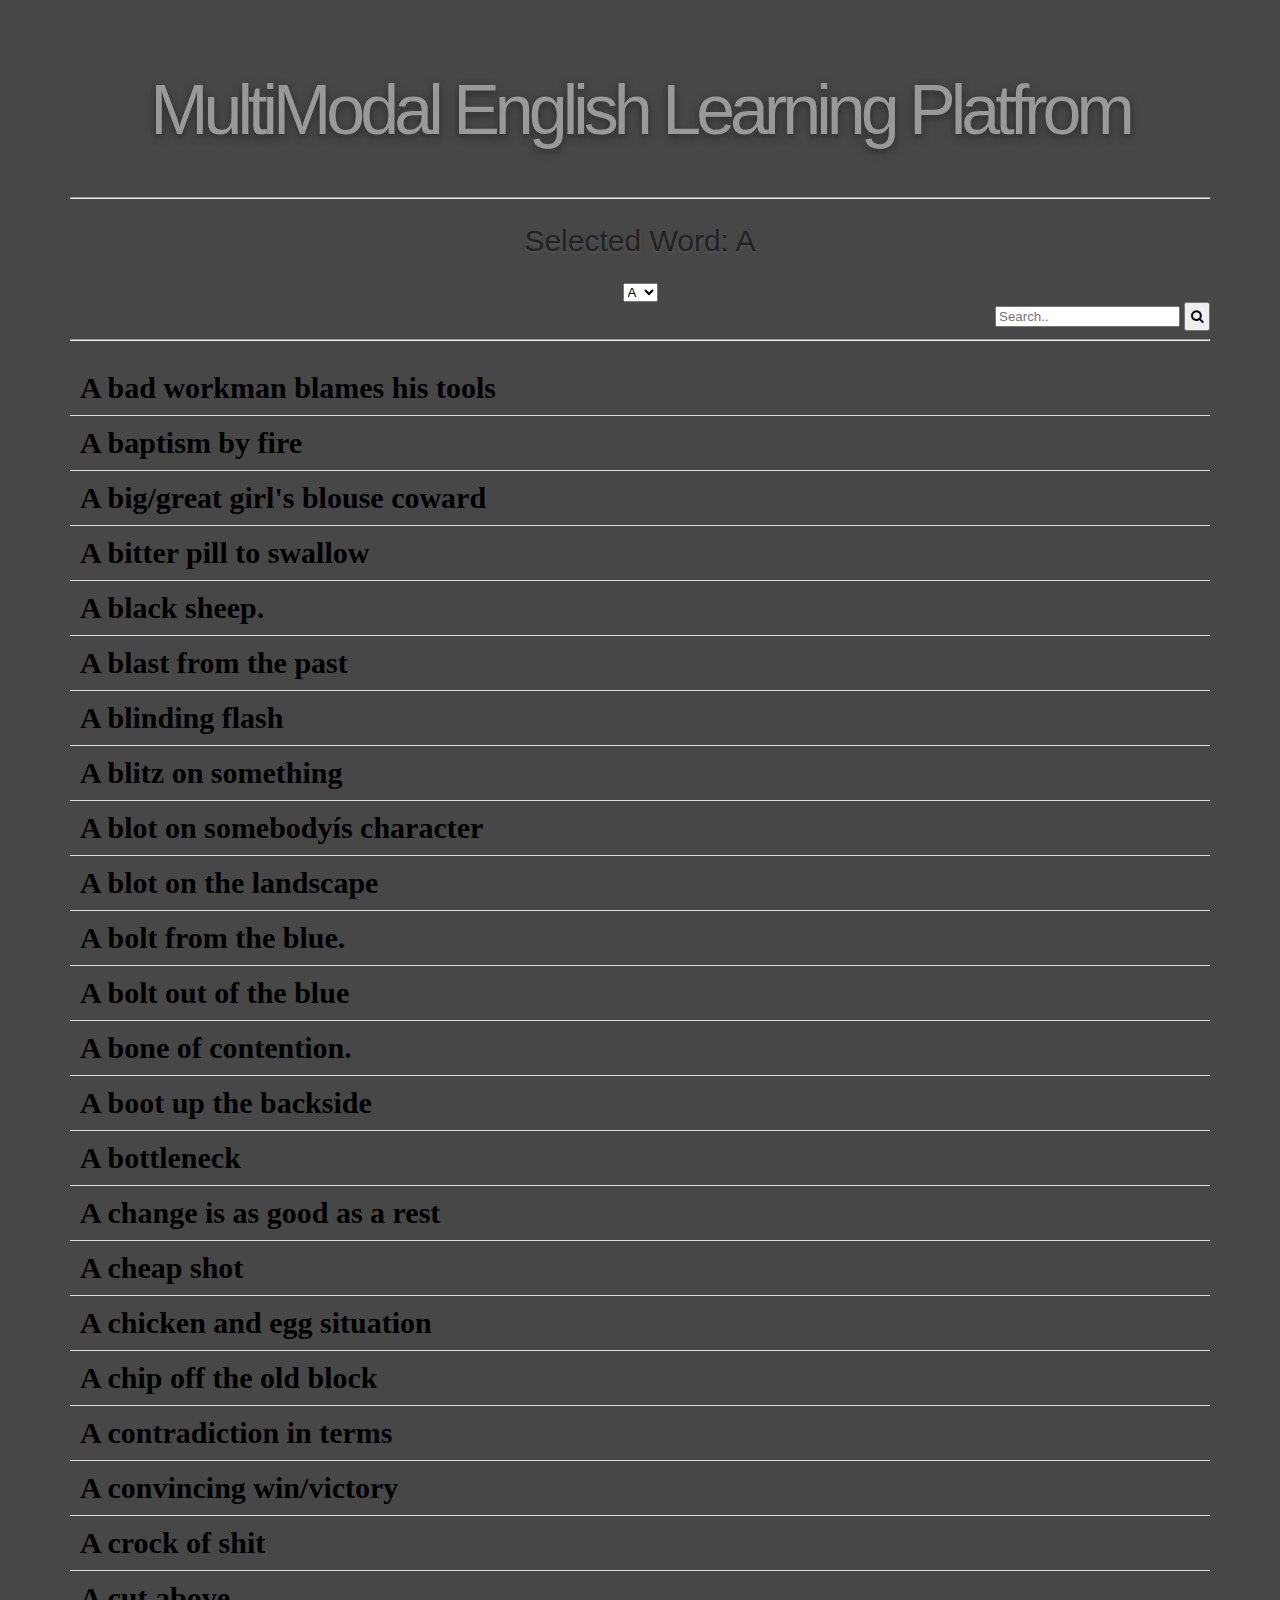
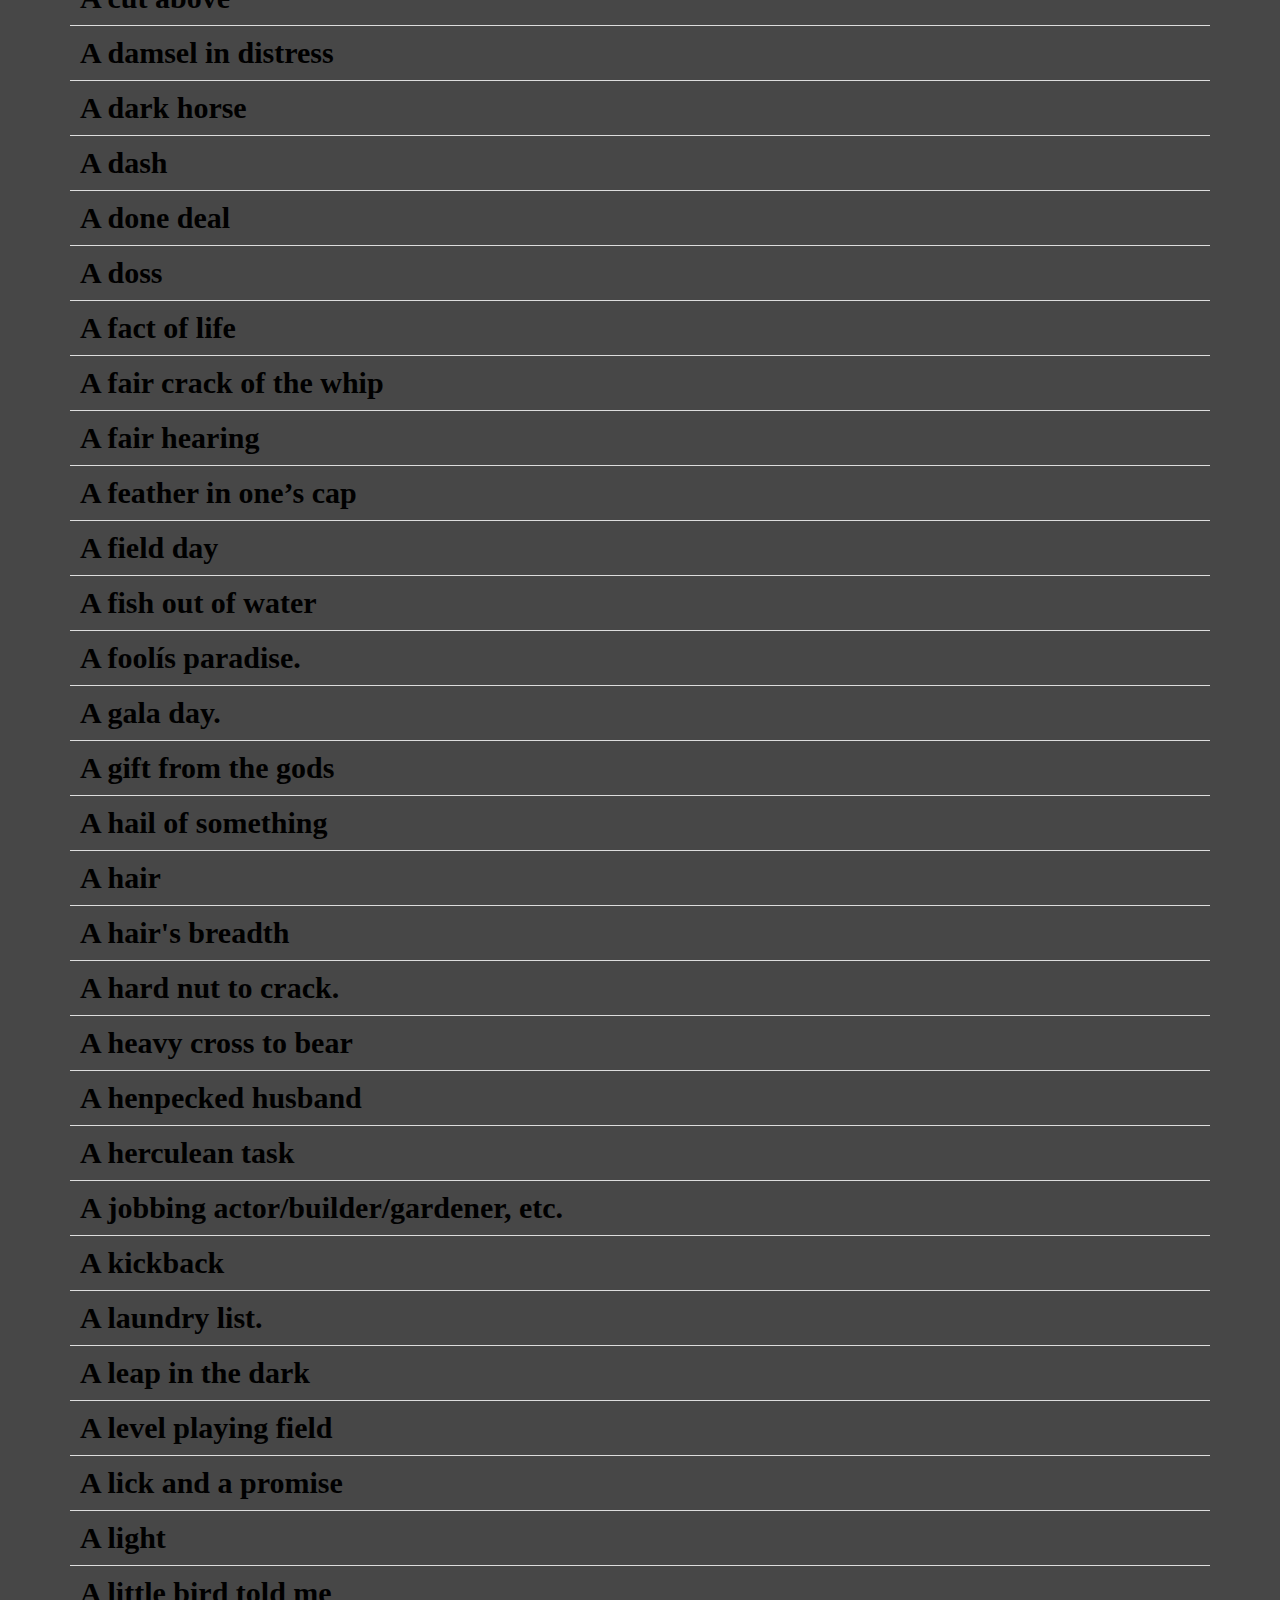
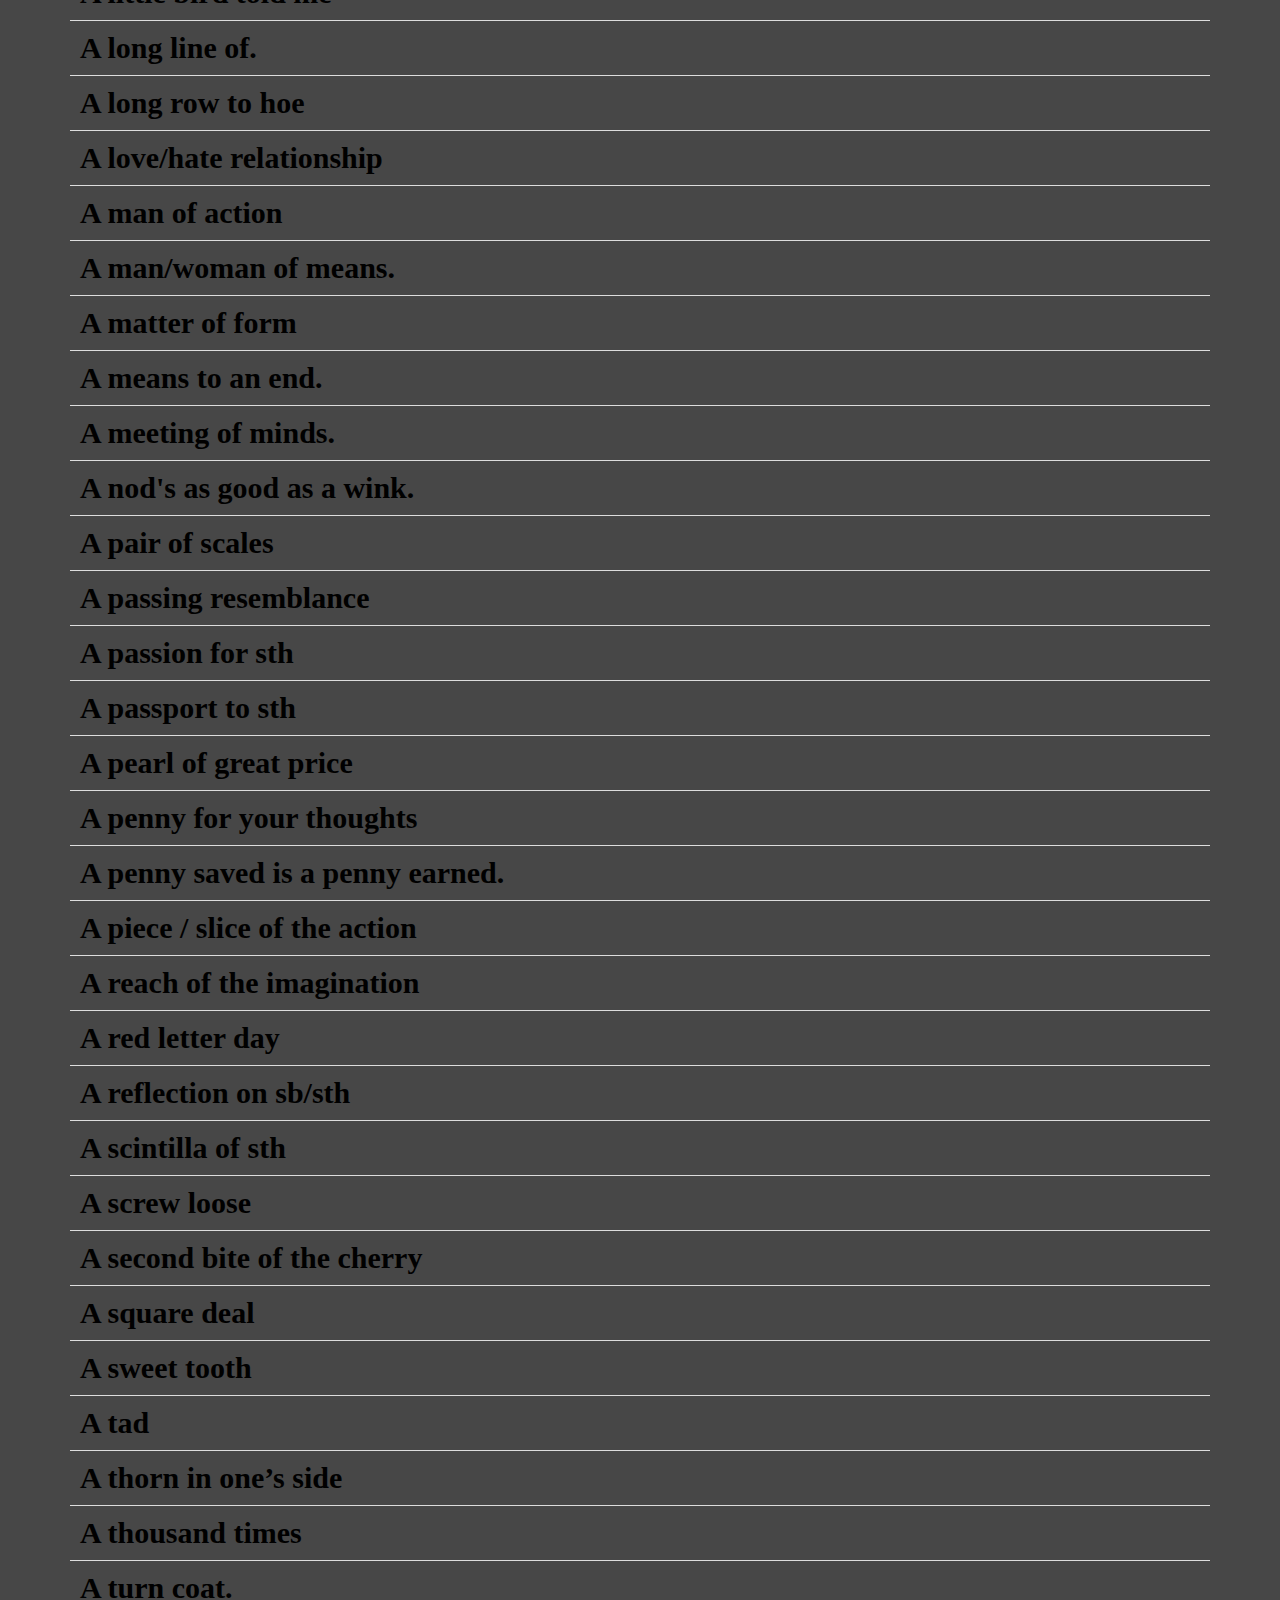
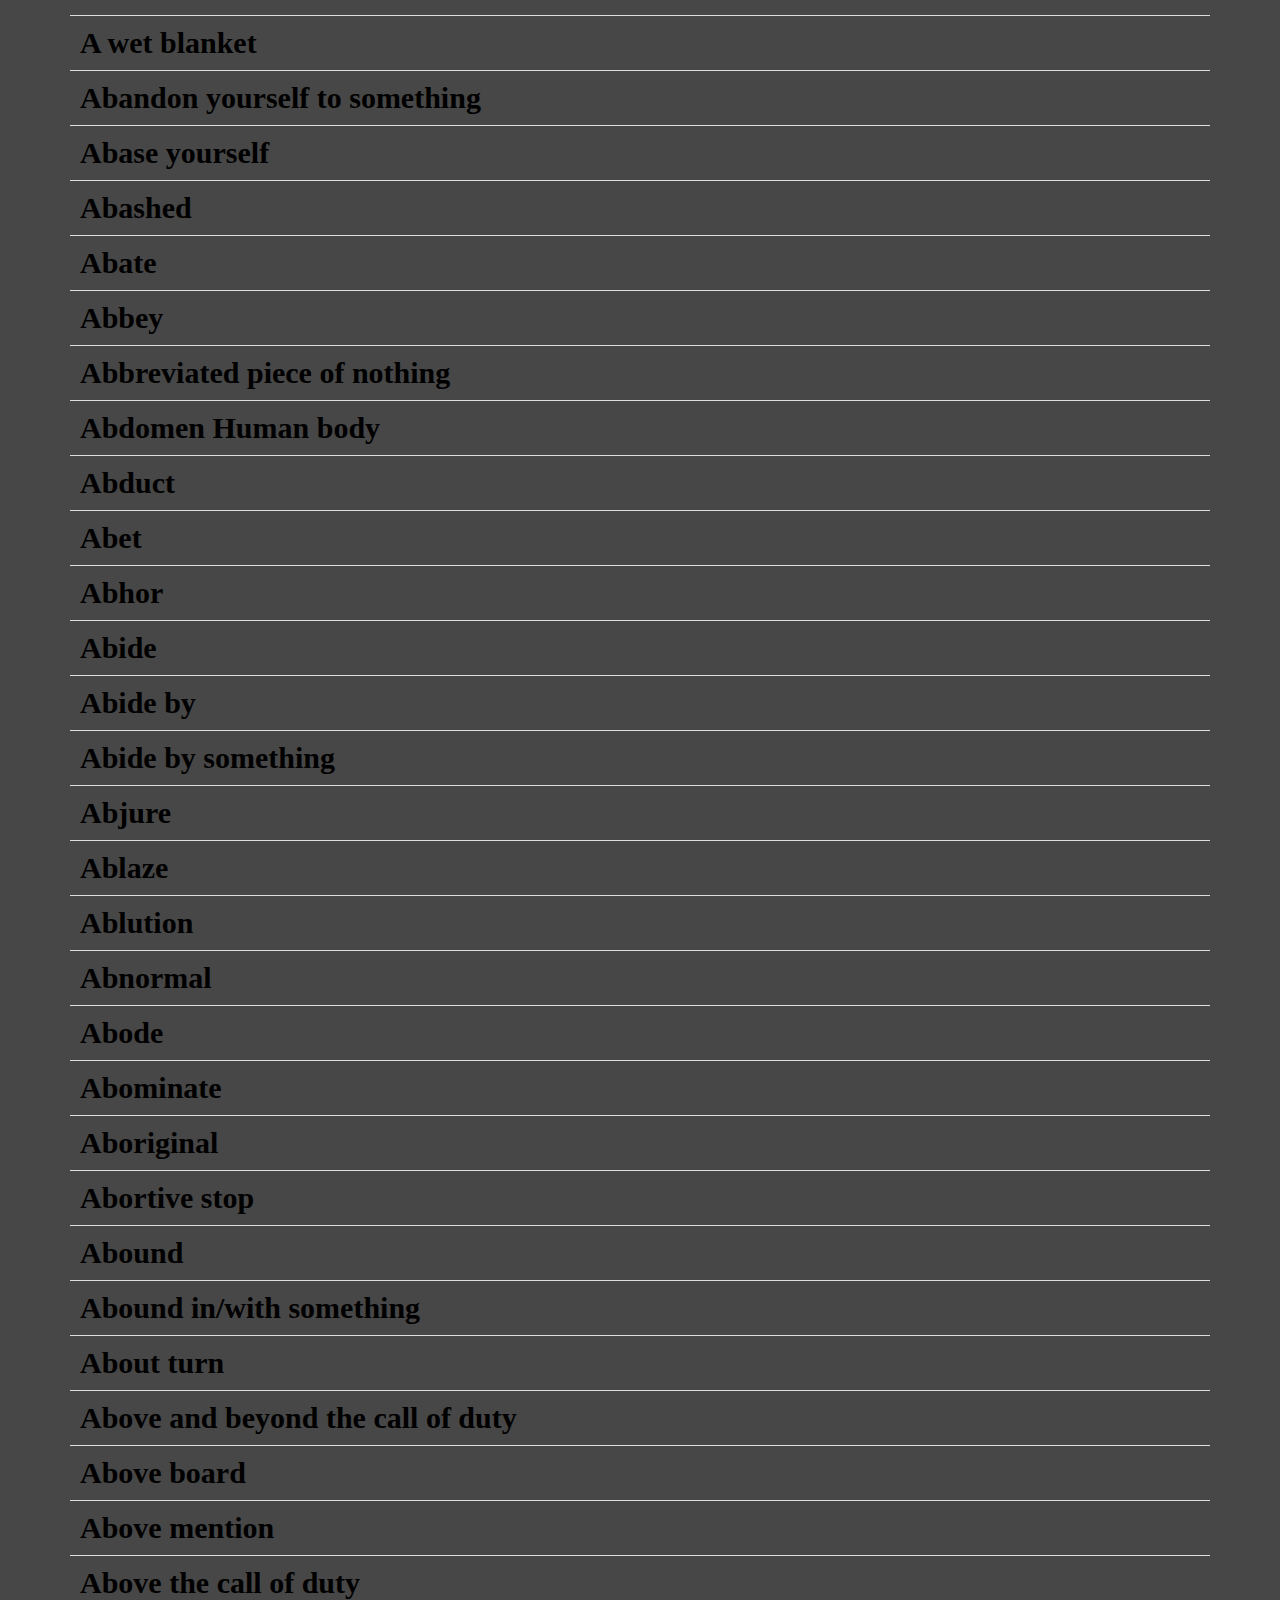
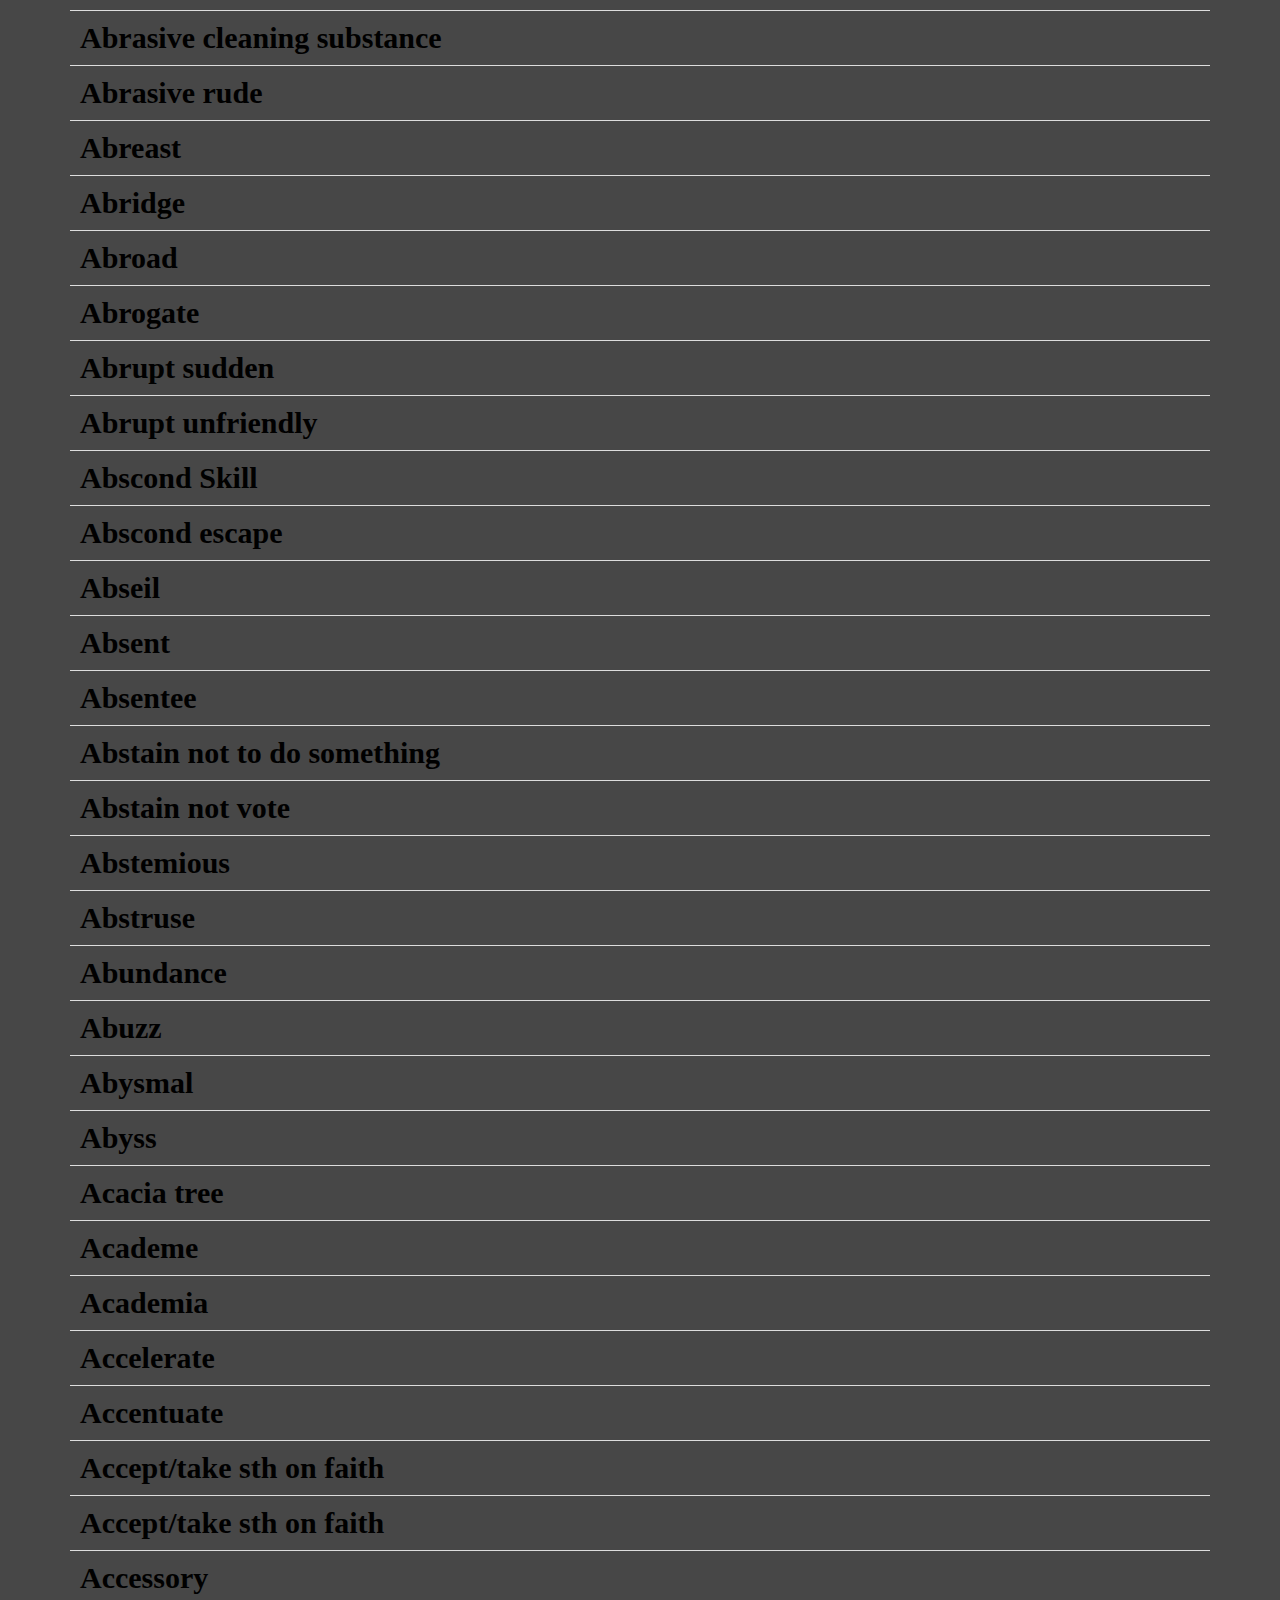
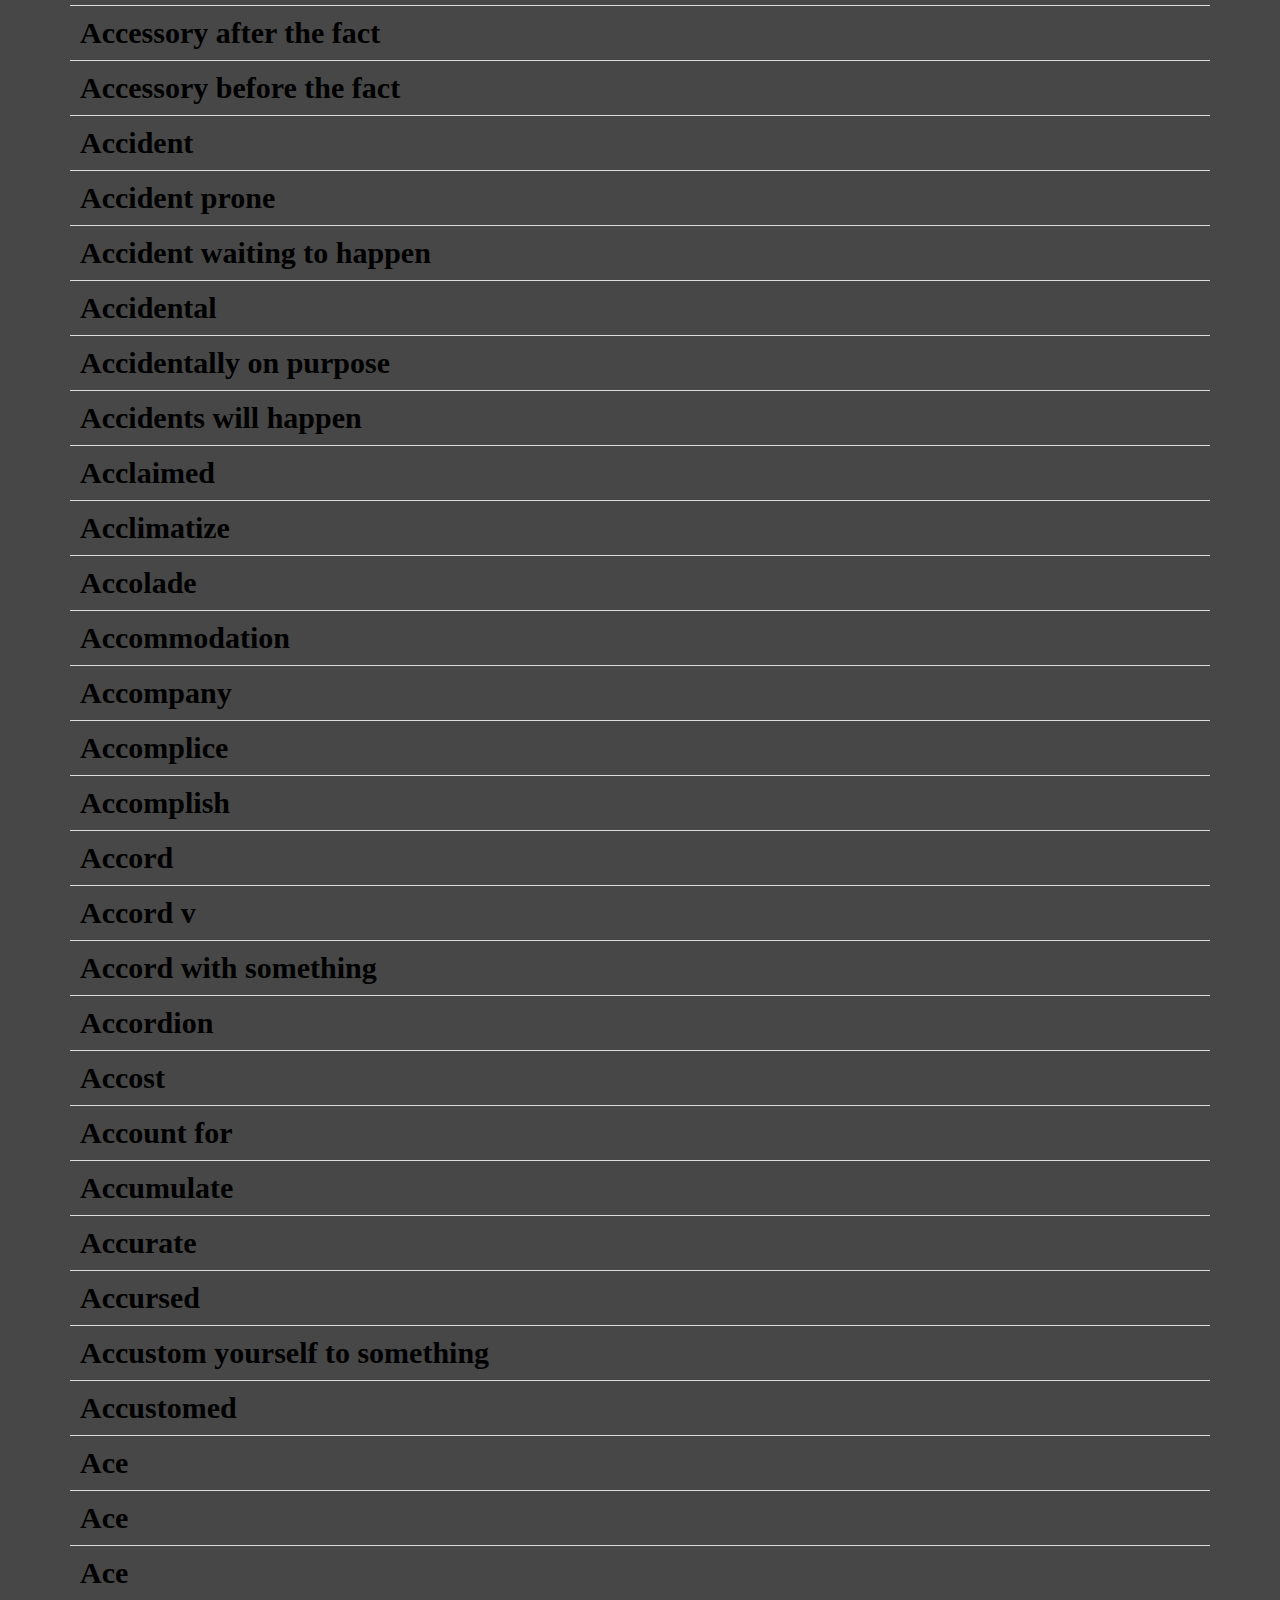
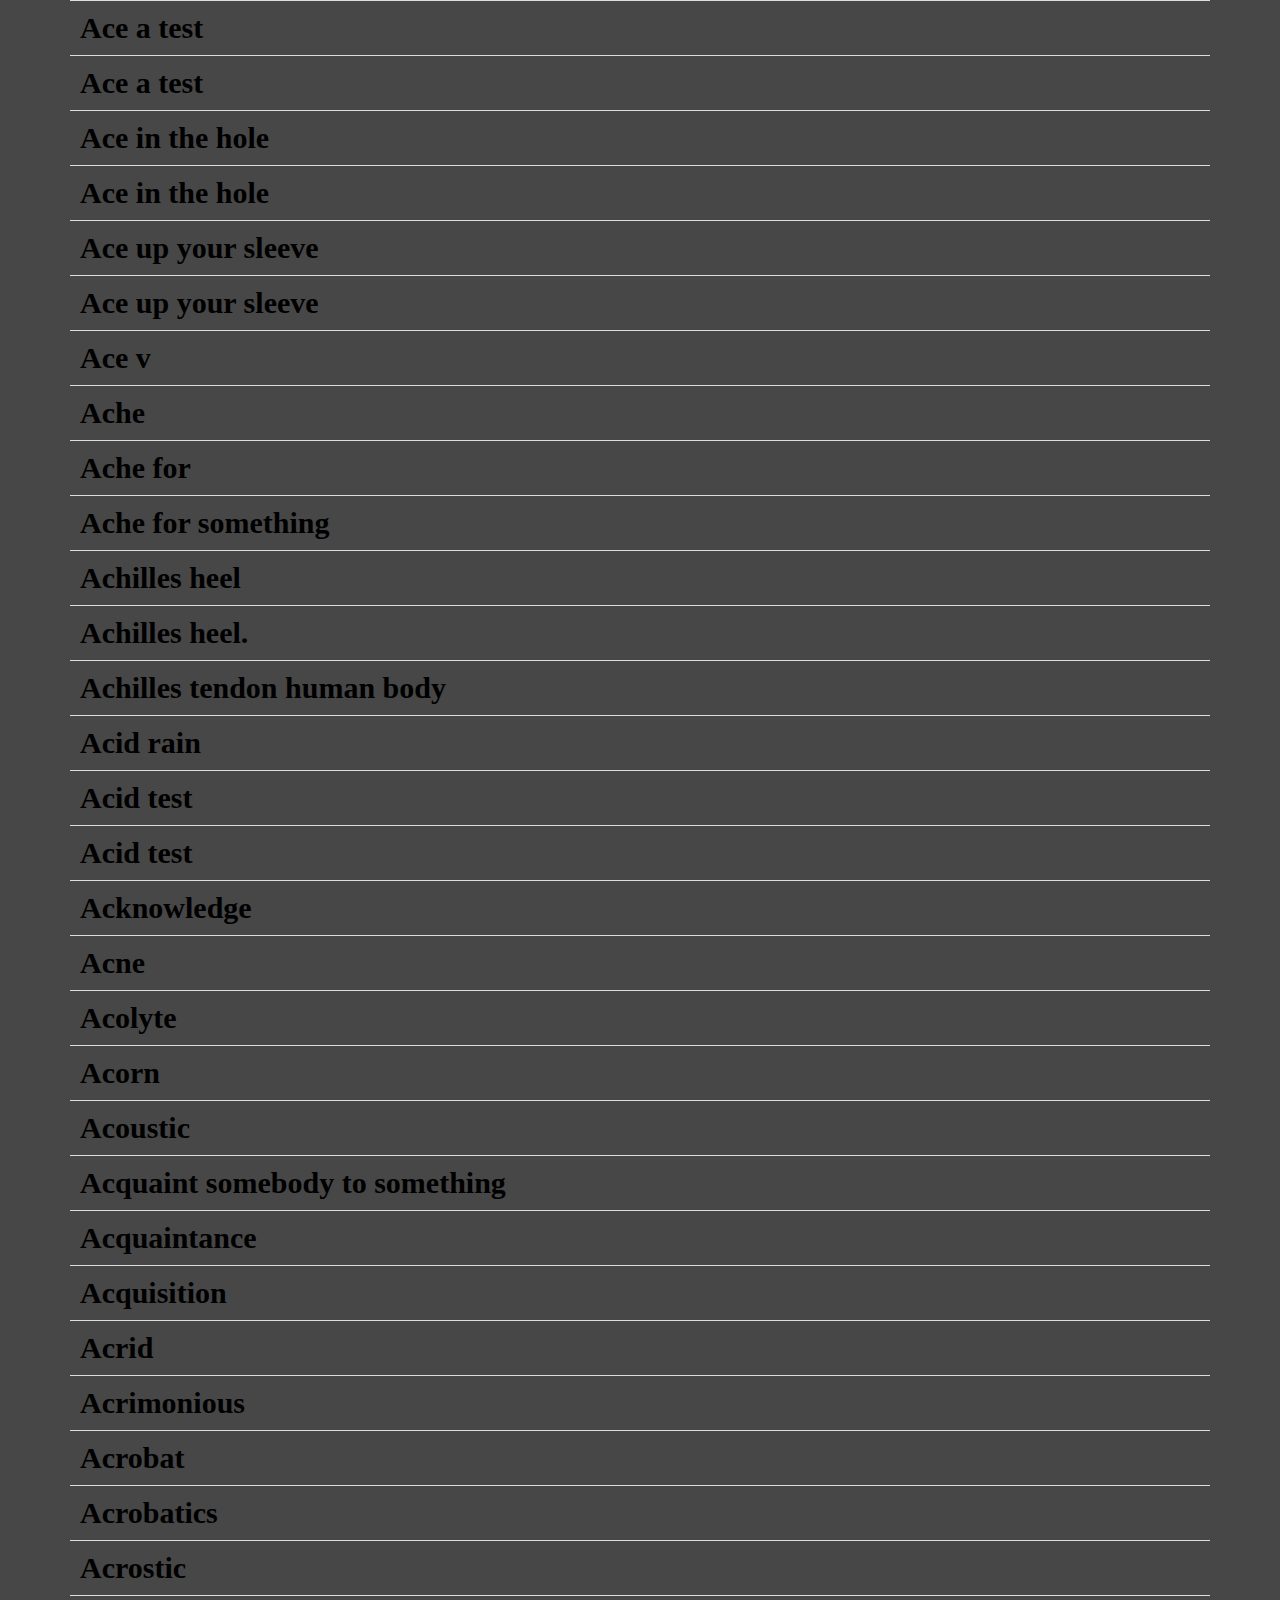
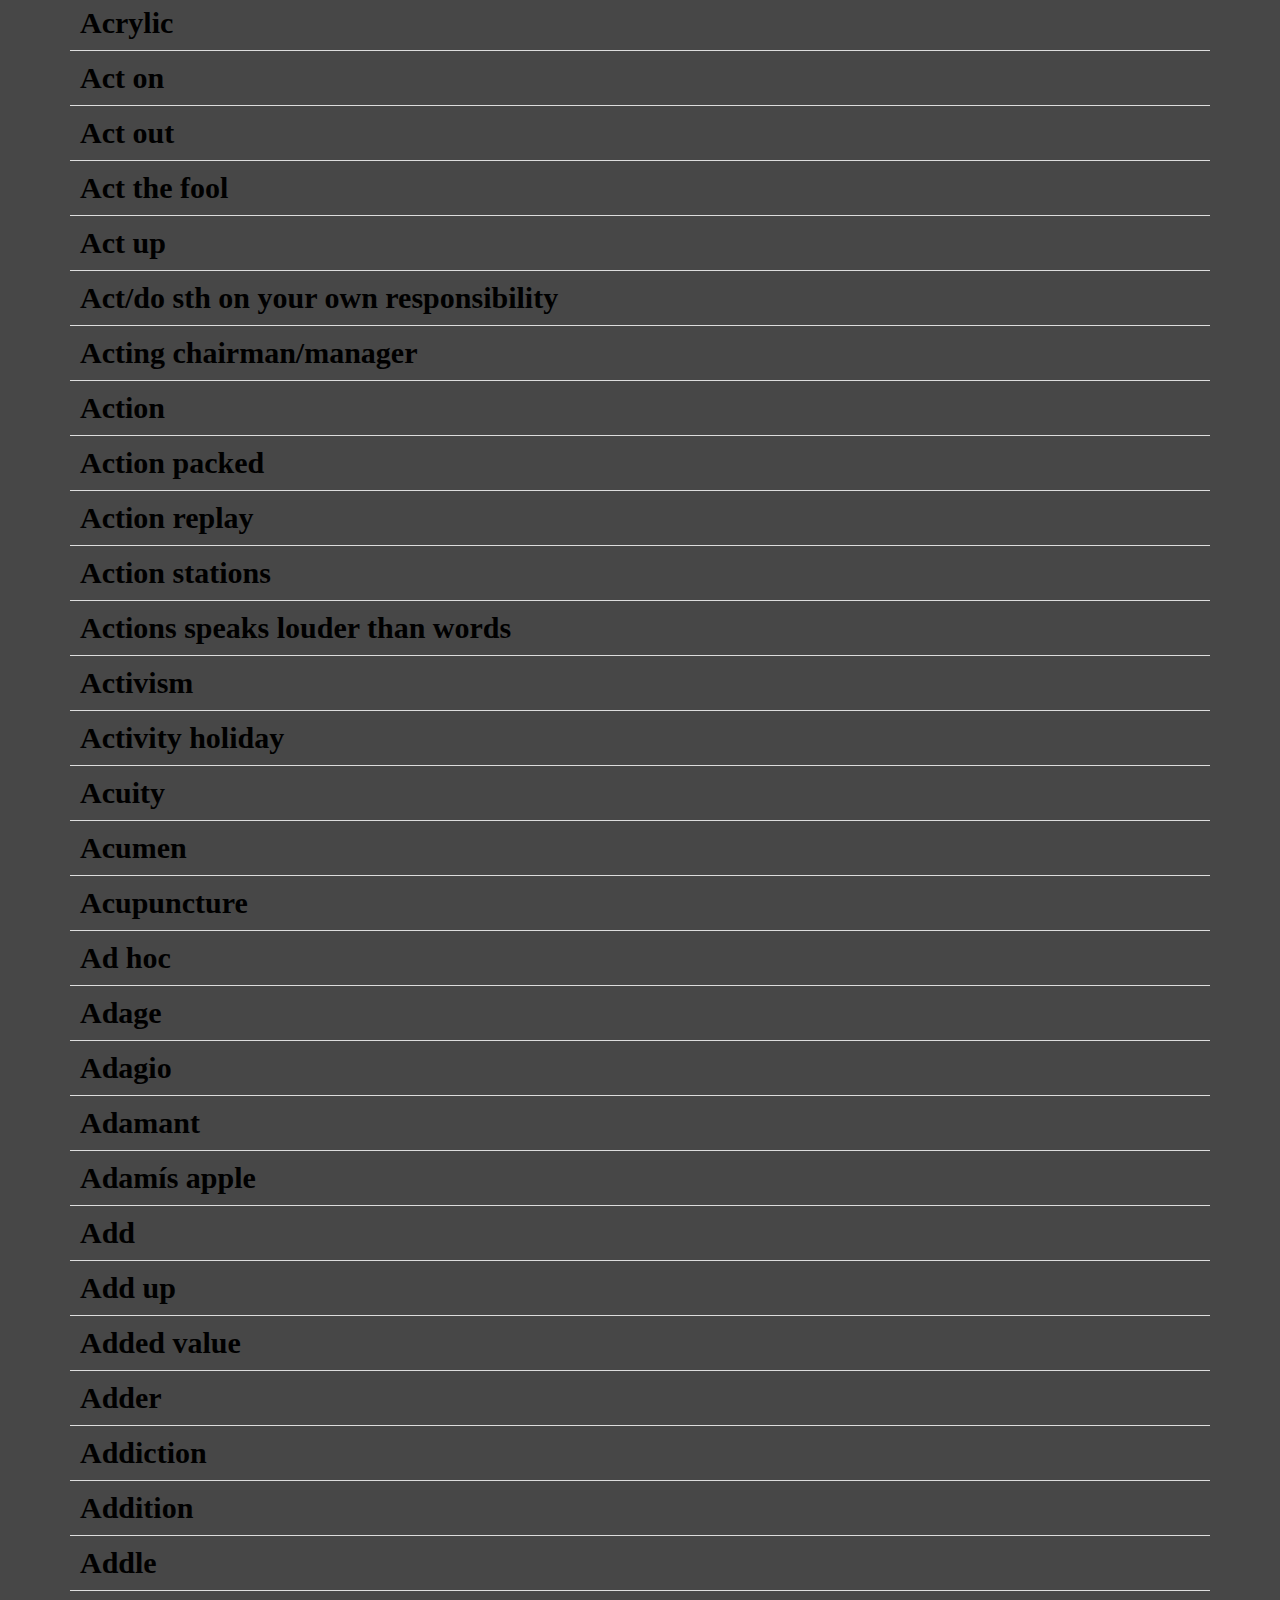
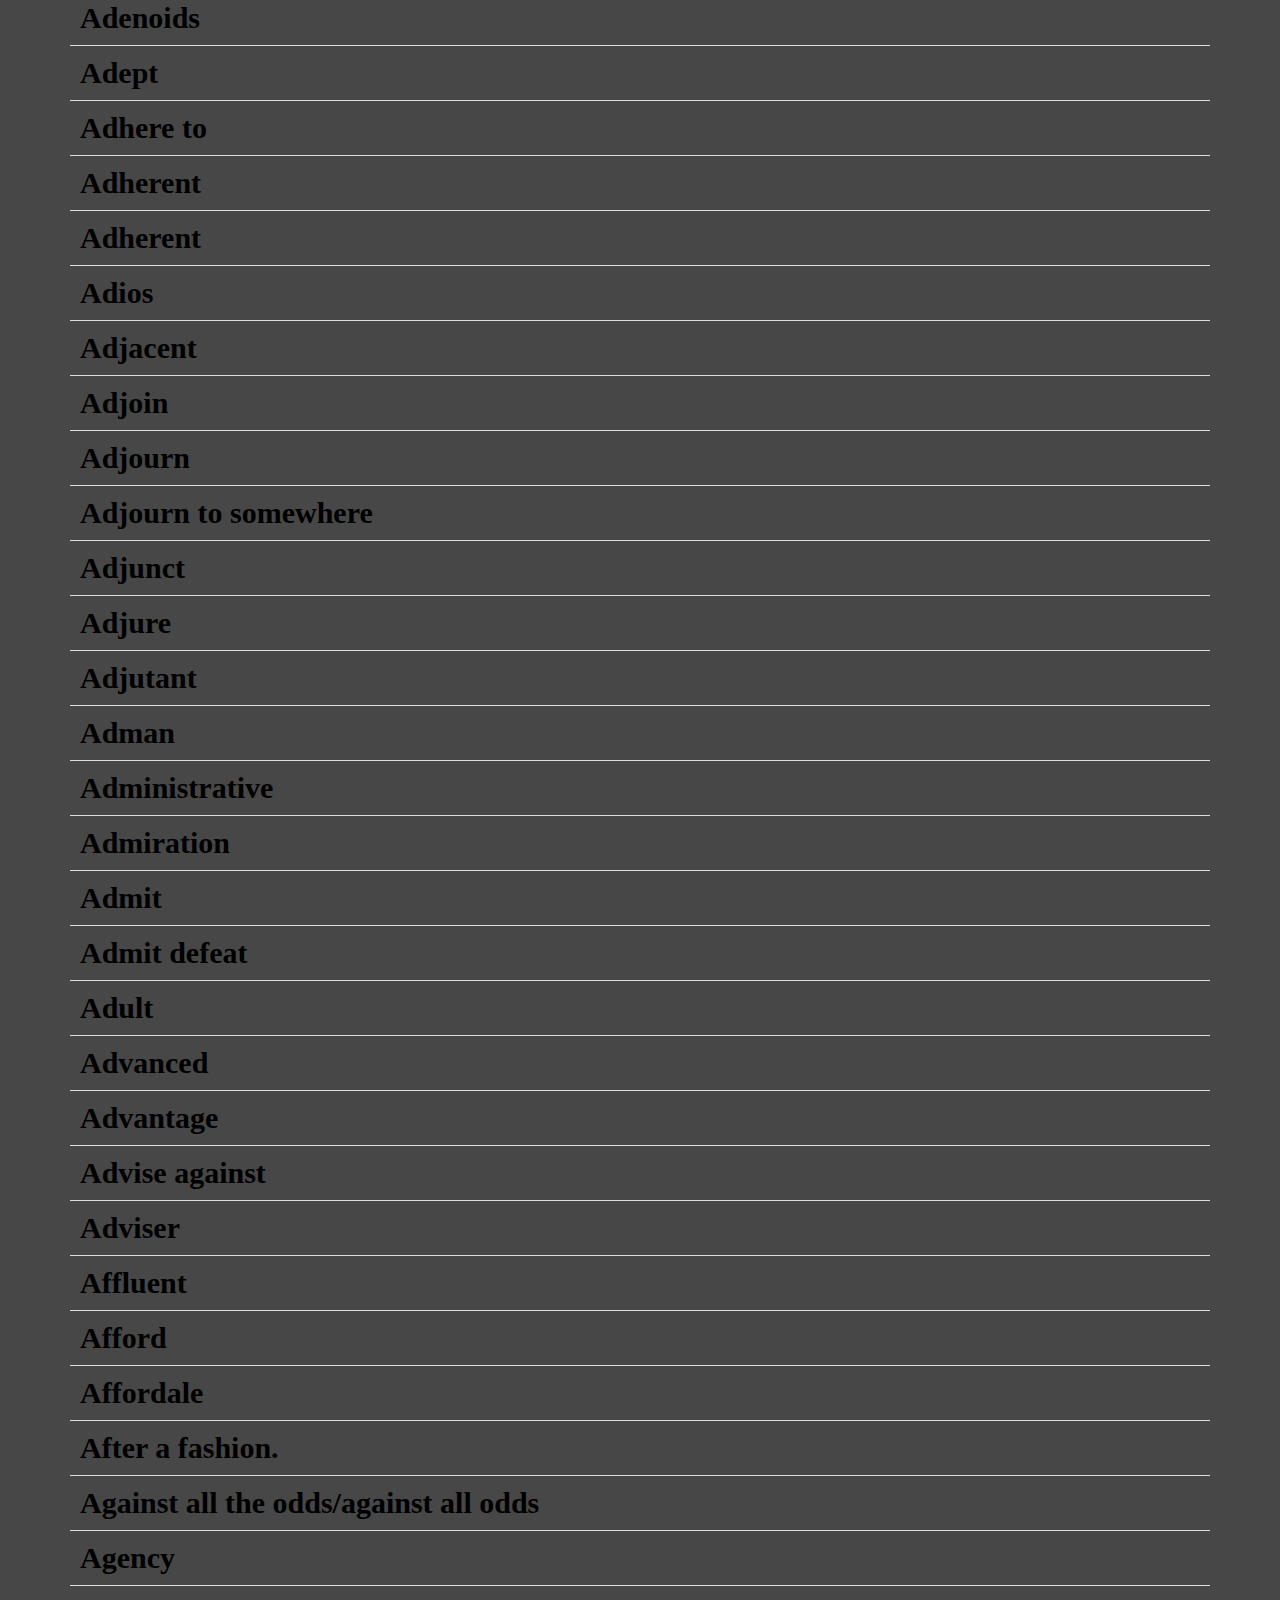
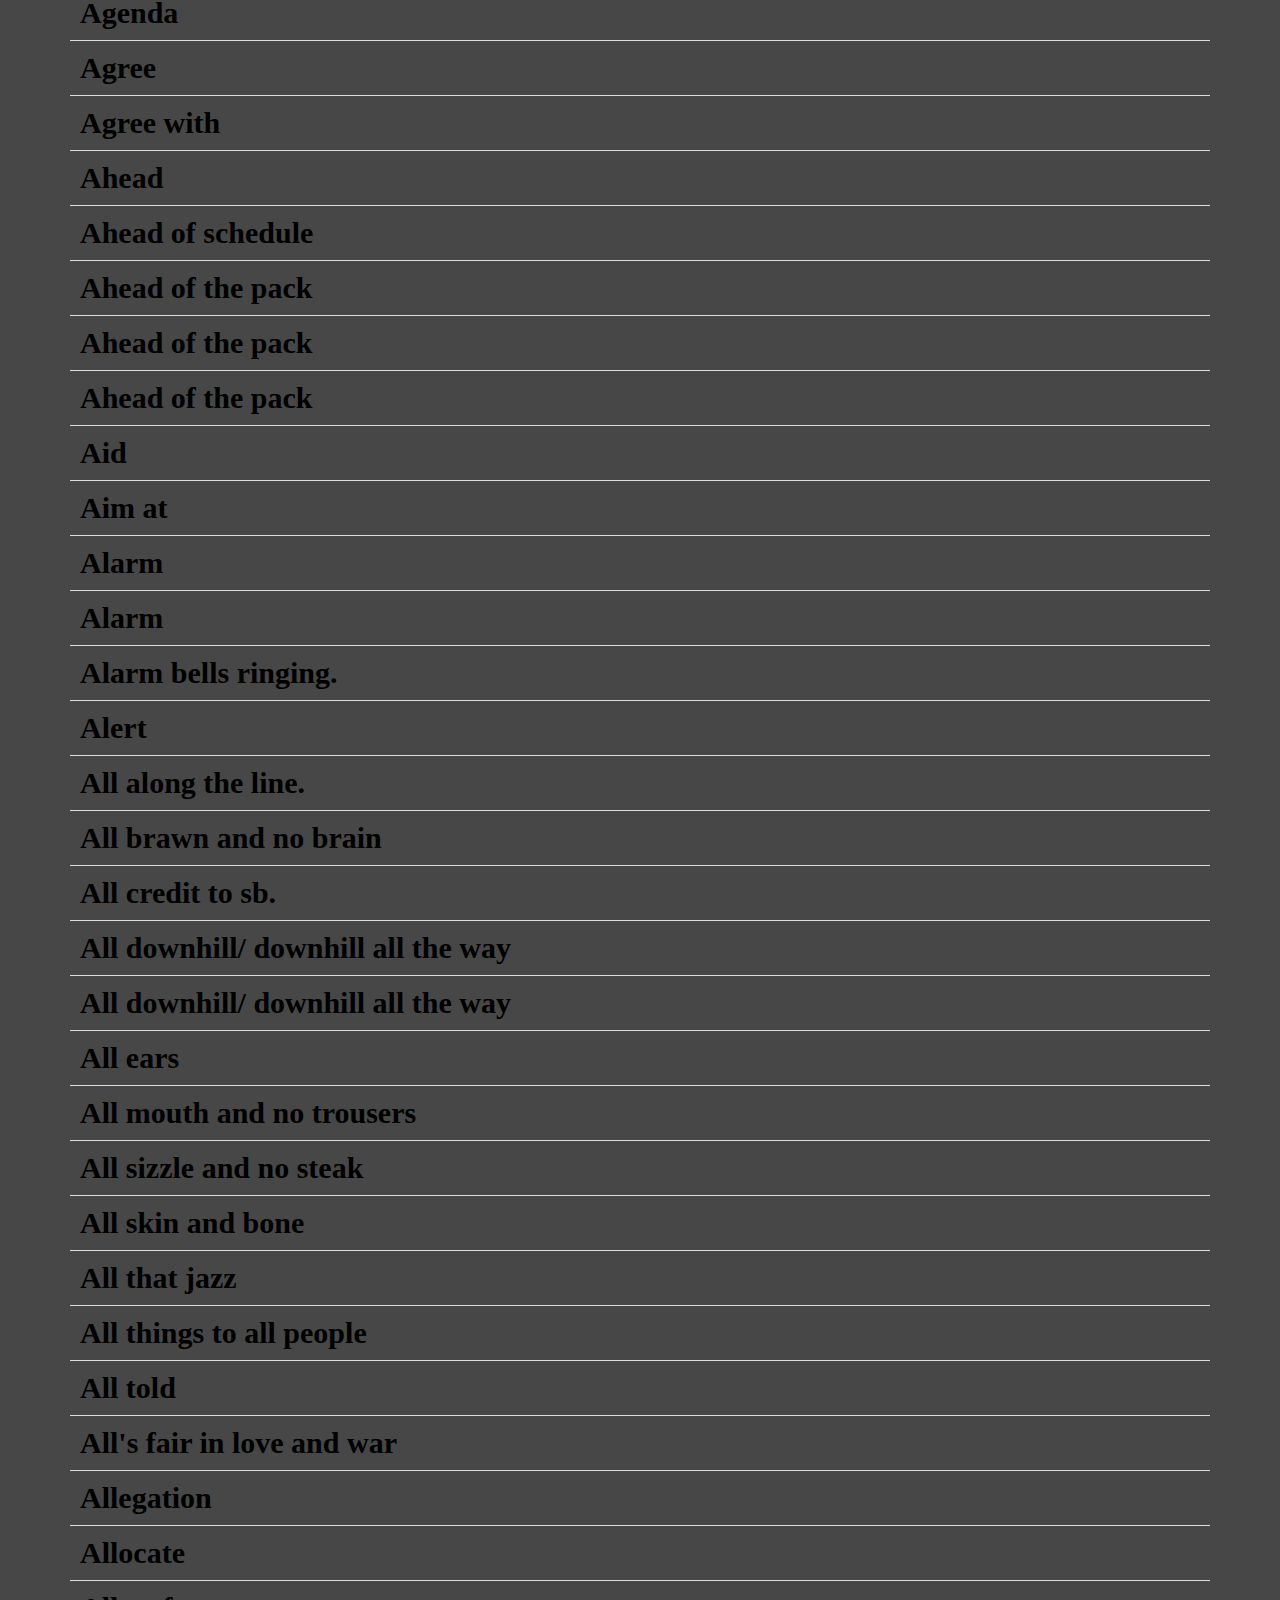
<file: index.html>
<!DOCTYPE html>
<html>
  <head>
    <link rel="stylesheet" href="css/style.css" />

    <script src="https://ajax.googleapis.com/ajax/libs/jquery/3.2.1/jquery.min.js"></script>
    <script src="https://code.jquery.com/jquery-1.12.4.min.js"></script>
    <link
      rel="stylesheet"
      href="https://cdnjs.cloudflare.com/ajax/libs/font-awesome/4.7.0/css/font-awesome.min.css"
    />

    <script src="js/index.js"></script>

    <script src="js/top.js"></script>
  </head>

  <body>
    <h1>MultiModal English Learning Platfrom</h1>
    <hr />

    <div class="h2" align="center" id="pagination">
      <h2 id="result">Selected Word: A</h2>

      <select id="letter" onclick="GetSelectedValue()">
        <option value="A">A</option>
        <option value="B">B</option>
        <option value="C">C</option>
        <option value="D">D</option>
        <option value="E">E</option>
        <option value="F">F</option>
        <option value="G">G</option>
        <option value="H">H</option>
        <option value="I">I</option>
        <option value="J">J</option>
        <option value="K">K</option>
        <option value="L">L</option>
        <option value="M">M</option>
        <option value="N">N</option>
        <option value="O">O</option>
        <option value="P">P</option>
        <option value="Q">Q</option>
        <option value="R">R</option>
        <option value="S">S</option>
        <option value="T">T</option>
        <option value="U">U</option>
        <option value="V">V</option>
        <option value="W">W</option>
        <option value="X">X</option>
        <option value="Y">Y</option>
        <option value="Z">Z</option>
      </select>
    </div>
    <div align="right">
      <input
        type="text"
        placeholder="Search.."
        name="search"
        id="search"
        onfocus="this.value=''"
      />
      <button type="submit" onclick="search()">
        <i class="fa fa-search"></i>
      </button>
    </div>
    <hr />

    <form></form>
    <table id="tbl">
      <thead>
        <tr></tr>
      </thead>
      <tbody></tbody>
    </table>

    <button onclick="topFunction()" id="top" title="Go to top">Top</button>
  </body>

  <script></script>
</html>
</file>
<file: css/style.css>
* {
	margin, padding: 0;
}

body {
	background: #474747 url(https://line25.com/wp-content/uploads/2009/letterpress/demo/bg.png);
	margin: 70px;
}

h1 {
	display: block;
	text-decoration: none;
	font: 70px Helvetica, Arial, Sans-Serif;
	letter-spacing: -5px;
	text-align: center;
	color: #999;
	text-shadow: 0px 3px 8px #2a2a2a;
}

h1:hover {
	color: #a0a0a0;
	text-shadow: 0px 5px 8px #2a2a2a;
}

h2 {
	font: 30px Tahoma, Helvetica, Arial, Sans-Serif;
	text-align: center;
	color: #222;
	text-shadow: 0px 2px 3px #555;
}

pre {
	width: 500px;
	margin: 0 auto;
	background: #222;
	padding: 20px;
	font-size: 10px;
	color: #555;
	text-shadow: 0px 2px 3px #171717;
	-webkit-box-shadow: 0px 2px 3px #555;
	-moz-box-shadow: 0px 2px 3px #555;
	-webkit-border-radius: 10px;
	-moz-border-radius: 10px;
}

form {
	margin: 20px 0;
}

form input, button {
	padding: 5px;
}

table {
	width: 100%;
	margin-bottom: 20px;
	border-collapse: collapse;
}

table, th, td {
	border-bottom: 1px solid #ddd;
}

table th, table td {
	padding: 10px;
	color: rgb(0, 0, 0);
	text-align: left;
	font-size: 30px;
	font-weight: bold;
}

td:hover {
	text-shadow: 2px 2px 5px rgb(233, 229, 24);
	font-size: 60px;
	text-align: left;
}


/*  top */

#top {
	display: none;
	position: fixed;
	bottom: 20px;
	right: 30px;
	z-index: 99;
	font-size: 18px;
	border: none;
	outline: none;
	background-color: red;
	color: white;
	cursor: pointer;
	padding: 15px;
	border-radius: 4px;
  }
  
  #top:hover {
	background-color: #555;
  }

  .fixed{ 
	
	position: fixed;
	font: 30px Tahoma, Helvetica, Arial, Sans-Serif;
	text-align: center;
	color: #222;
	text-shadow: 0px 2px 3px #555;
	top: 100px;
	
  }
  .fixed.footerdiv {
	display: inline-block;
  }
  #demoFont {
	font-family: "Lucida Sans Unicode", "Lucida Grande", sans-serif;
	font-size: 23px;
	letter-spacing: -0.4px;
	word-spacing: 2px;
	color: rgb(11, 224, 29);
	font-weight: 700;
	text-decoration: none;
	font-style: normal;
	font-variant: normal;
	}
</file>
